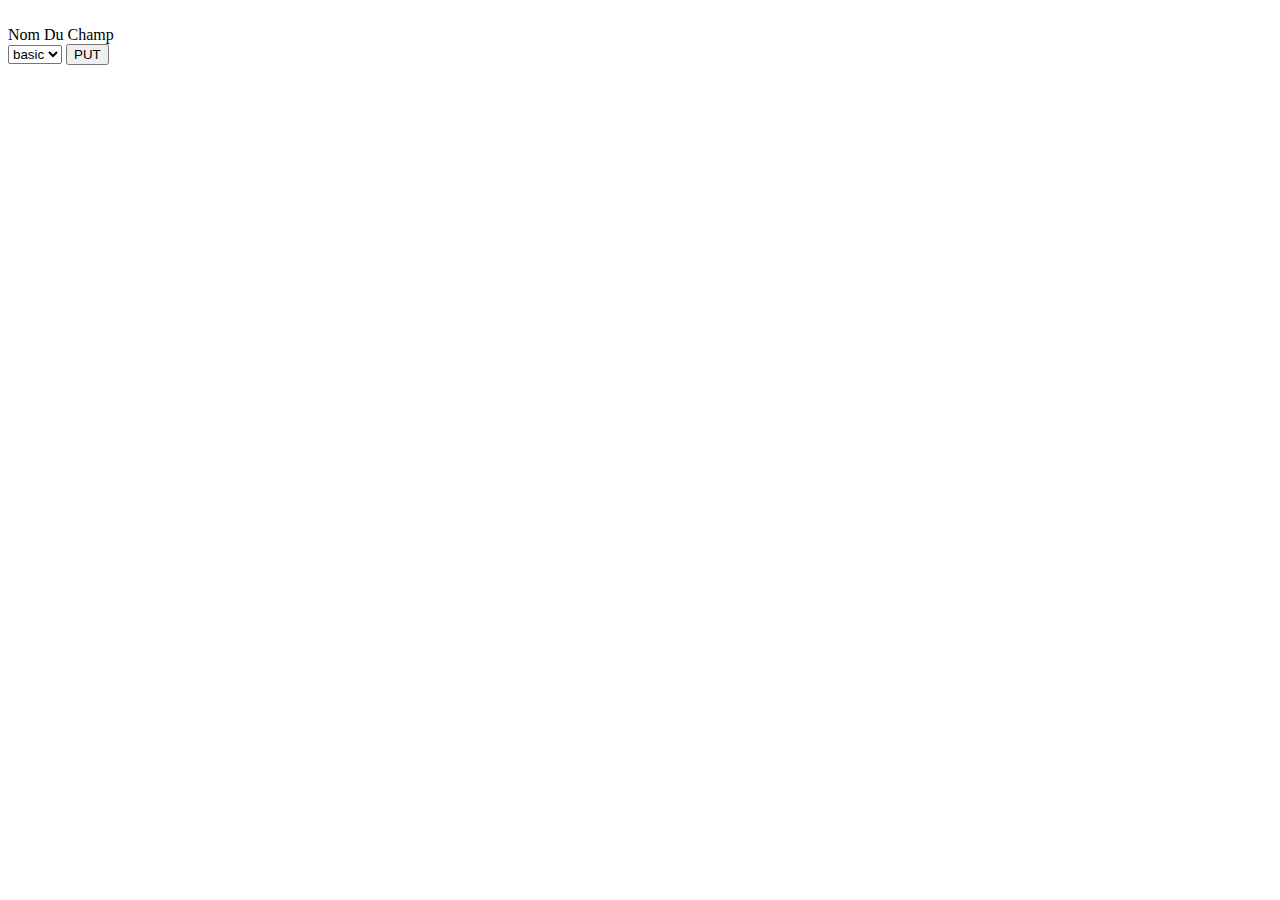
<file: editChamp.html>
<!DOCTYPE html>
<html lang="en">
<head>
    <script src="https://cdn.jsdelivr.net/npm/bootstrap@5.3.0-alpha1/dist/js/bootstrap.bundle.min.js" integrity="sha384-w76AqPfDkMBDXo30jS1Sgez6pr3x5MlQ1ZAGC+nuZB+EYdgRZgiwxhTBTkF7CXvN" crossorigin="anonymous"></script>
    <link href="https://cdn.jsdelivr.net/npm/bootstrap@5.3.0-alpha1/dist/css/bootstrap.min.css" rel="stylesheet" integrity="sha384-GLhlTQ8iRABdZLl6O3oVMWSktQOp6b7In1Zl3/Jr59b6EGGoI1aFkw7cmDA6j6gD" crossorigin="anonymous">

    <meta charset="UTF-8">
    <meta http-equiv="X-UA-Compatible" content="IE=edge">
    <meta name="viewport" content="width=device-width, initial-scale=1.0">
    <title>Champ_Add</title>
</head>
<body>
    <div class="container " id="edditChamps"><br>
    <form method="post" id="ChampData" >
        <div class="input-group input-group-sm mb-3" id="NomChamp">
            <span class="input-group-text" id="inputGroup-sizing-sm">Nom Du Champ</span>
        </div>
        <select class="form-control" name="Nivform">
            <option value="1">basic</option>  
    </select>
    <button type="submit" class="btn btn-outline-primary">PUT</button>
    </form>
</div>
<script src="editChamp.js"></script>

</body>


</html>
</file>
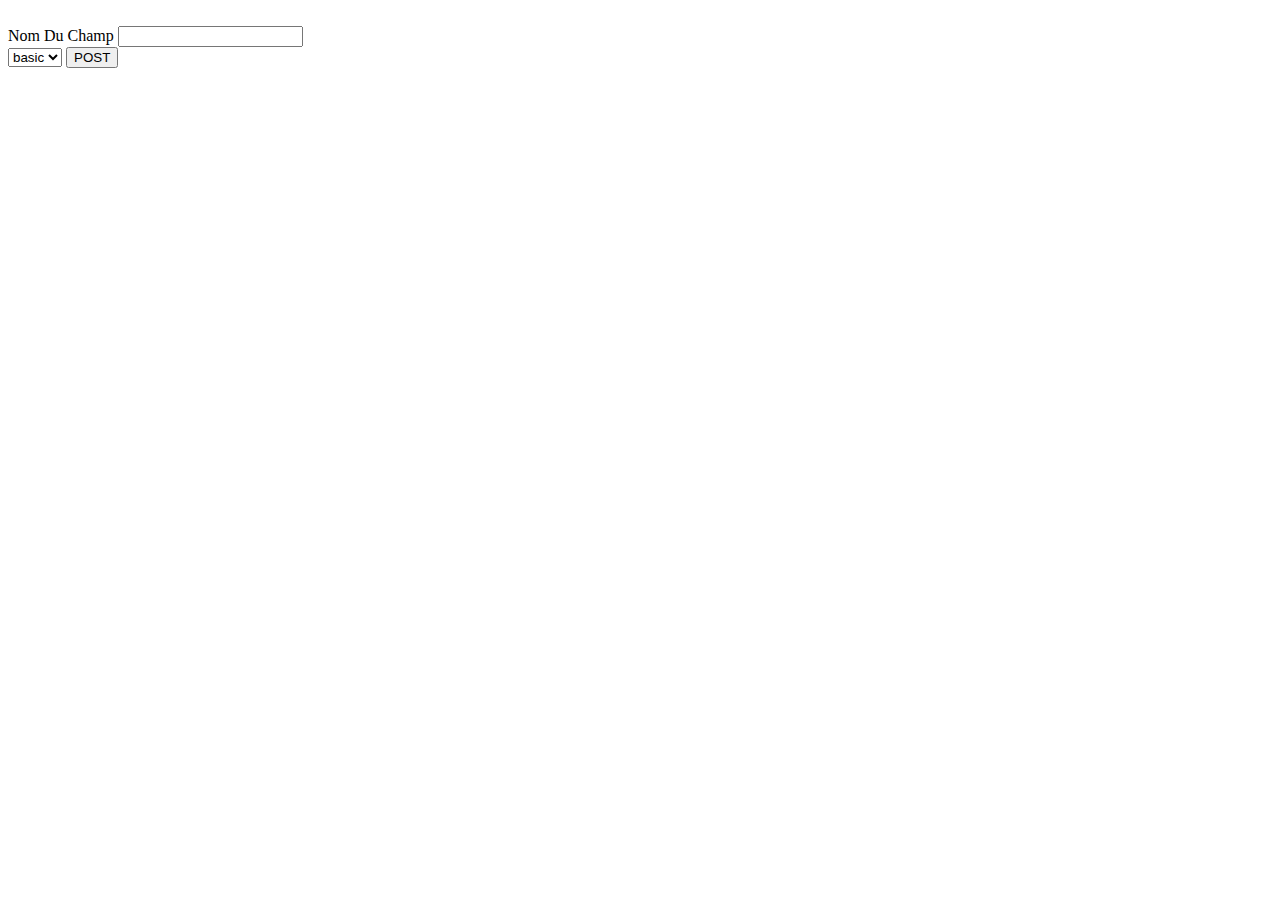
<file: NewChamp.html>
<!DOCTYPE html>
<html lang="en">
<head>
    <script src="https://cdn.jsdelivr.net/npm/bootstrap@5.3.0-alpha1/dist/js/bootstrap.bundle.min.js" integrity="sha384-w76AqPfDkMBDXo30jS1Sgez6pr3x5MlQ1ZAGC+nuZB+EYdgRZgiwxhTBTkF7CXvN" crossorigin="anonymous"></script>
    <link href="https://cdn.jsdelivr.net/npm/bootstrap@5.3.0-alpha1/dist/css/bootstrap.min.css" rel="stylesheet" integrity="sha384-GLhlTQ8iRABdZLl6O3oVMWSktQOp6b7In1Zl3/Jr59b6EGGoI1aFkw7cmDA6j6gD" crossorigin="anonymous">

    <meta charset="UTF-8">
    <meta http-equiv="X-UA-Compatible" content="IE=edge">
    <meta name="viewport" content="width=device-width, initial-scale=1.0">
    <title>Champ_Add</title>
</head>
<body>
    <div class="container "><br>
    <form method="post" id="ChampData" >
        <div class="input-group input-group-sm mb-3">
            <span class="input-group-text" id="inputGroup-sizing-sm">Nom Du Champ</span>
            <input type="text" class="form-control" aria-label="Sizing example input" aria-describedby="inputGroup-sizing-sm" name="NomChamp">
        </div>
        <select class="form-control" name="Nivform">
            <option value="1">basic</option>  
    </select>
    <button type="submit" class="btn btn-outline-primary">POST</button>
    </form>
</div>
<script src="NewChamp.js"></script>

</body>


</html>
</file>
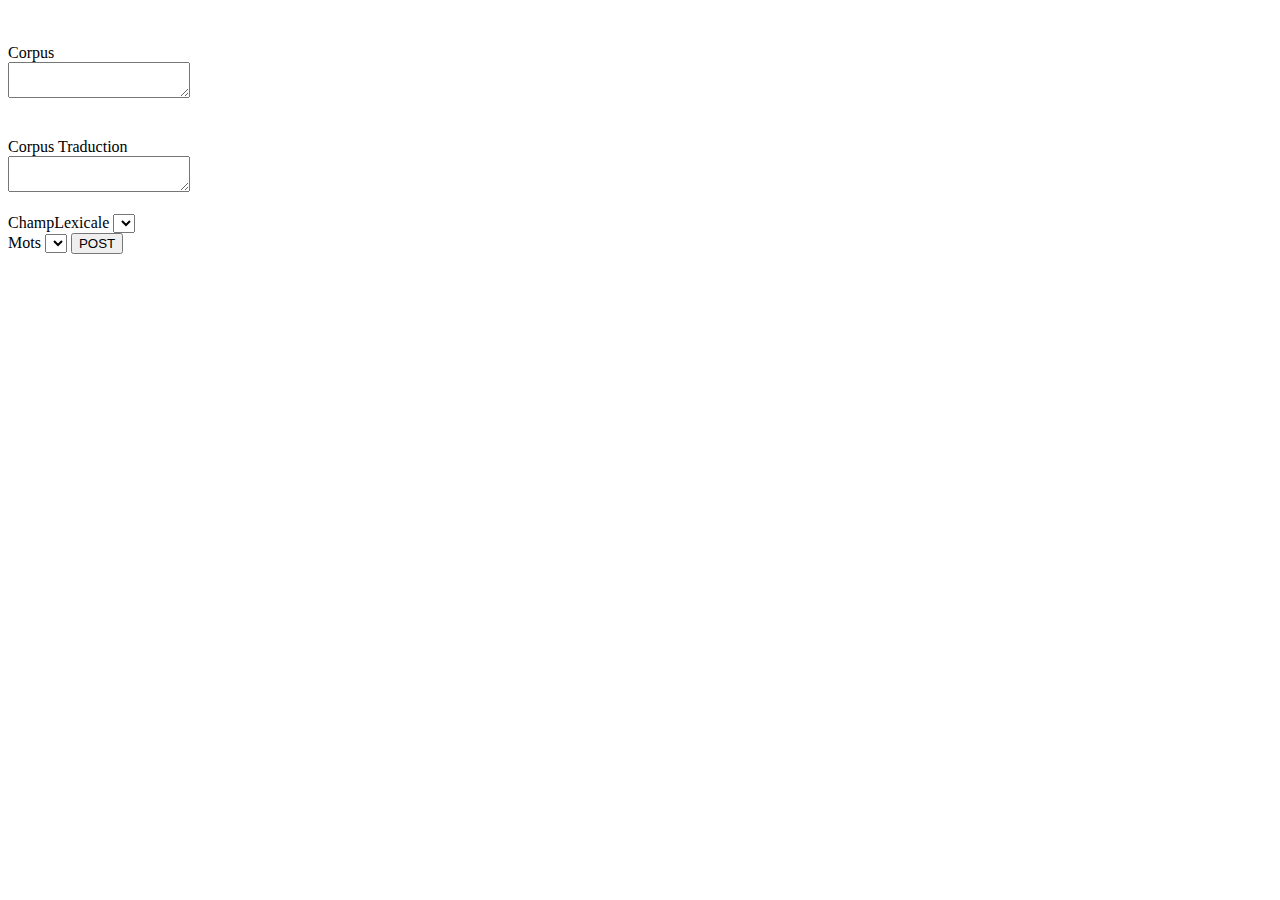
<file: NewContent.html>
<!DOCTYPE html>
<html lang="en">
<head>
    <script src="https://cdn.jsdelivr.net/npm/bootstrap@5.3.0-alpha1/dist/js/bootstrap.bundle.min.js" integrity="sha384-w76AqPfDkMBDXo30jS1Sgez6pr3x5MlQ1ZAGC+nuZB+EYdgRZgiwxhTBTkF7CXvN" crossorigin="anonymous"></script>
    <link href="https://cdn.jsdelivr.net/npm/bootstrap@5.3.0-alpha1/dist/css/bootstrap.min.css" rel="stylesheet" integrity="sha384-GLhlTQ8iRABdZLl6O3oVMWSktQOp6b7In1Zl3/Jr59b6EGGoI1aFkw7cmDA6j6gD" crossorigin="anonymous">

    <meta charset="UTF-8">
    <meta http-equiv="X-UA-Compatible" content="IE=edge">
    <meta name="viewport" content="width=device-width, initial-scale=1.0">
    <title>add contenu champ</title>
</head>
<body>
    <br><br>
        <form id="contenuForm" method="post">
            <div class="row mb-3">

                <label for="colFormLabelSm" class="col-sm-2 col-form-label col-form-label-sm">Corpus</label>
                <div class="col-sm-10">
                    <textarea type="text" class="form-control form-control-sm" id="colFormLabelSm" name="corpus" placeholder=""></textarea>
                </div><br><br>
                <label for="colFormLabelSm"  class="col-sm-2 col-form-label col-form-label-sm">Corpus Traduction</label>
                <div class="col-sm-10">
                    <textarea type="text" name="tradCorpus" class="form-control form-control-sm" id="colFormLabelSm" placeholder=""></textarea>
                </div><br>
            </div>
            <label for="colFormLabelSm" class="col-sm-2 col-form-label col-form-label-sm">ChampLexicale</label>

            <select class="form-control" name="NomChamp" id="ListChamp">
                
            </select><br>
            <label for="colFormLabelSm" class="col-sm-2 col-form-label col-form-label-sm">Mots</label>

            <select class="form-control" name="id_Mot" id="mots">
            </select>

            <button type="submit" class="btn btn-outline-primary">POST</button>

    </form>
    <script src="NewContent.js"></script>

</body>
</html>
</file>
